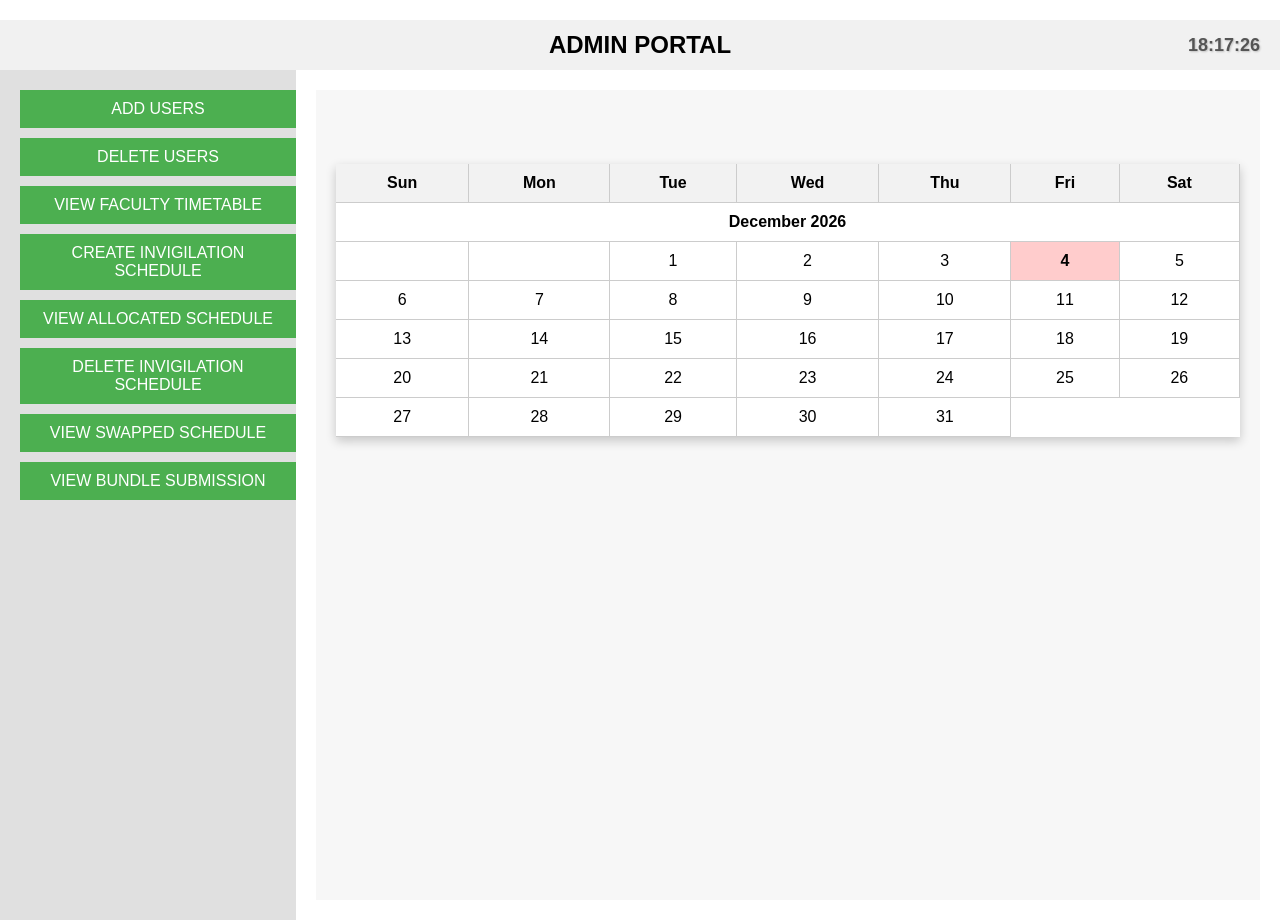
<file: admin.html>
<!DOCTYPE html>
<html>
<head>
  <title>Admin page</title>
  <style>
    body {
      margin: 0;
      padding: 0;
      font-family: Arial, sans-serif;
    }

    #topFrame {
      height: 50px;
      background-color: #f1f1f1;
      text-align: center;
      line-height: 50px;
      position: relative;
    }

    #topFrame .time {
      position: absolute;
      top: 0;
      right: 20px;
      font-size: 18px;
      color: #555;
      font-weight: bold;
      text-shadow: 1px 1px 2px rgba(0, 0, 0, 0.2);
    }

    #bottomFrame {
      display: flex;
      height: calc(100vh - 50px);
    }

    #leftFrame {
      width: 20%;
      background-color: #e0e0e0;
      padding: 20px;
    }

    #rightFrame {
      flex: 1;
      padding: 20px;
    }

    .button {
      display: block;
      width: 100%;
      padding: 10px;
      margin-bottom: 10px;
      background-color: #4CAF50;
      color: white;
      text-decoration: none;
      text-align: center;
      cursor: pointer;
    }

    .button:hover {
      background-color: #45a049;
    }

    #calendar {
      width: 100%;
      height: 100%;
      border: none;
      display: block;
    }
    
    #targetPage {
      width: 100%;
      height: 100%;
      border: none;
      display: none;
    }
  </style>
  <script>
    // Function to update the current time in the top frame
    function updateTime() {
      var currentTime = new Date();
      var hours = currentTime.getHours();
      var minutes = currentTime.getMinutes();
      var seconds = currentTime.getSeconds();

      // Add leading zeros if necessary
      hours = (hours < 10 ? "0" : "") + hours;
      minutes = (minutes < 10 ? "0" : "") + minutes;
      seconds = (seconds < 10 ? "0" : "") + seconds;

      var timeString = hours + ":" + minutes + ":" + seconds;

      // Update the time in the top frame
      var timeElement = document.getElementById("currentTime");
      if (timeElement) {
        timeElement.textContent = timeString;
      }
    }

    // Update the time every second
    setInterval(updateTime, 1000);

    // Function to show target page in the right frame
    function showTargetPage() {
      document.getElementById("calendar").style.display = "none";
      document.getElementById("targetPage").style.display = "block";
    }

    // Function to show calendar in the right frame
    function showCalendar() {
      document.getElementById("calendar").style.display = "block";
      document.getElementById("targetPage").style.display = "none";
    }
  </script>
</head>
<body>
  <div id="topFrame">
    <div class="time" id="currentTime"></div>
    <h2>ADMIN PORTAL</h2>
  </div>
  <div id="bottomFrame">
    <div id="leftFrame">
      <a class="button" href="register_form.php" target="targetPage" onclick="showTargetPage()">ADD USERS</a>
      <a class="button" href="delete_a.php" target="targetPage" onclick="showTargetPage()">DELETE USERS</a>
      <a class="button" href="f_Table1.php" target="targetPage" onclick="showTargetPage()">VIEW FACULTY TIMETABLE</a>
      <a class="button" href="invi_schedule1.php" target="calendar" onclick="showCalendar()">CREATE INVIGILATION SCHEDULE</a>
      <a class="button" href="view_allo.php" target="targetPage" onclick="showTargetPage()">VIEW ALLOCATED SCHEDULE</a>
      <a class="button" href="invi_delete.php" target="targetPage" onclick="showTargetPage()">DELETE INVIGILATION SCHEDULE</a>
      <a class="button" href="swap_admin.php" target="targetPage" onclick="showTargetPage()">VIEW SWAPPED SCHEDULE</a>
      <a class="button" href="bundle_view.php" target="targetPage" onclick="showTargetPage()">VIEW BUNDLE SUBMISSION</a>
    </div>
    <div id="rightFrame">
      <iframe id="calendar" src="calendar.html" name="calendar" style="width: 100%; height: 100%; border: none;"></iframe>
      <iframe id="targetPage" name="targetPage" style="width: 100%; height: 100%; border: none;"></iframe>
    </div>
  </div>
</body>
</html>
</file>
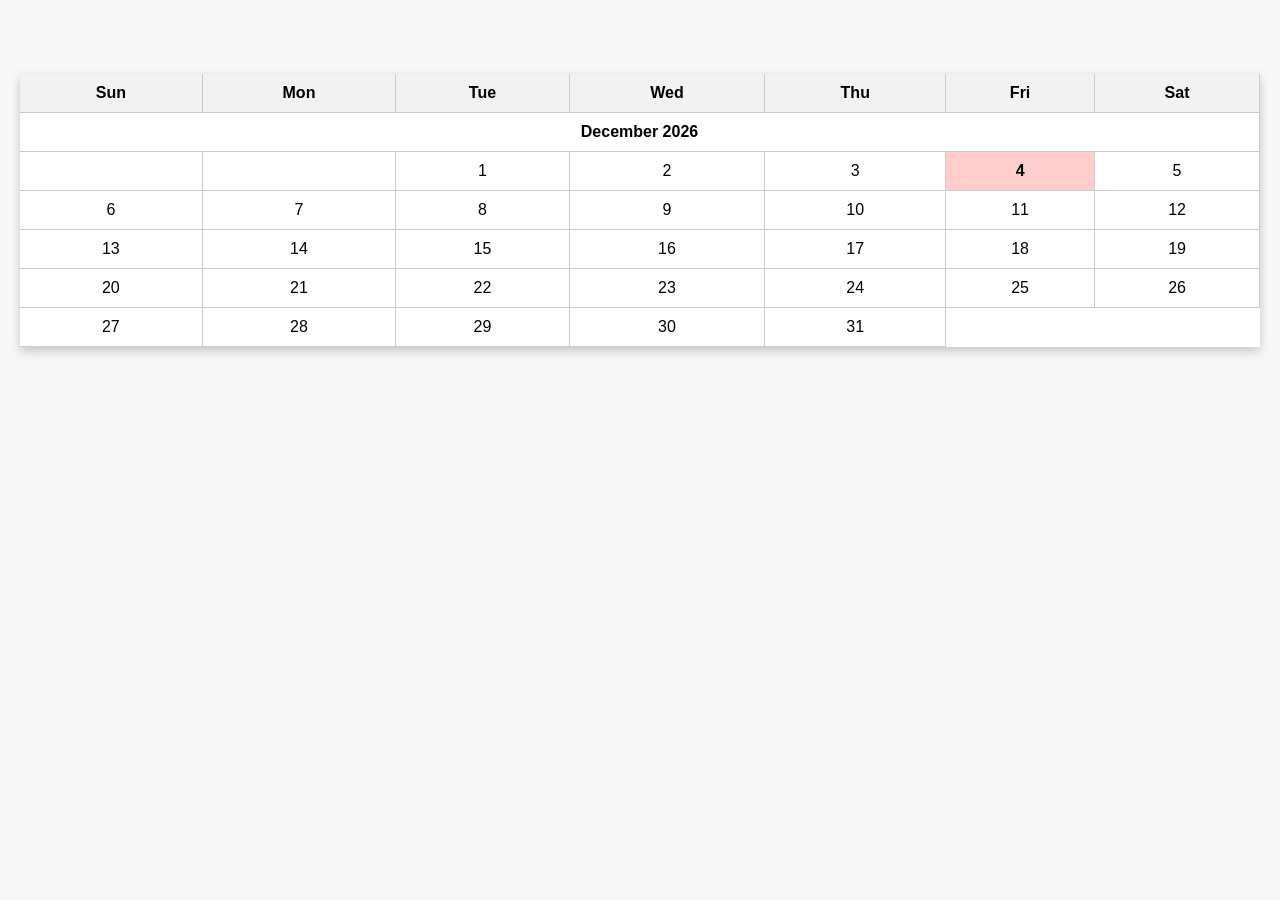
<file: calendar.html>
<!DOCTYPE html>
<html>
<head>
    <title>Calendar</title>
    <style>
        body {
            font-family: Arial, sans-serif;
            background-color: #f7f7f7;
            margin: 0;
            padding: 20px;
        }
        
        h1 {
            text-align: center;
        }
        
        table {
            width: 100%;
            border-collapse: collapse;
            box-shadow: 0px 4px 10px rgba(0, 0, 0, 0.2); /* Updated box-shadow */
            background-color: white;
            margin: 0 auto; /* Align the table in the center */
        }
        
        th {
            background-color: #f2f2f2;
            text-align: center;
            padding: 10px;
            font-weight: bold;
            border-bottom: 1px solid #ccc;
            border-right: 1px solid #ccc; /* Add column line */
        }
        
        td {
            text-align: center;
            padding: 10px;
            border-bottom: 1px solid #ccc;
            border-right: 1px solid #ccc; /* Add column line */
        }
        
        .current-day {
            background-color: #ffcccc;
            font-weight: bold;
        }
        
        td:hover {
            background-color: #e6e6e6;
            cursor: pointer;
        }
        
        .month-row td {
            text-align: center;
            font-weight: bold;
            padding: 10px;
            border: none;
            border-bottom: 1px solid #ccc;
            border-right: 1px solid #ccc; /* Add column line */
        }
    </style>
</head>
<body>
    <br>
    <br>
    <br>
    
    <table>
        <thead>
            <tr>
                <th>Sun</th>
                <th>Mon</th>
                <th>Tue</th>
                <th>Wed</th>
                <th>Thu</th>
                <th>Fri</th>
                <th>Sat</th>
            </tr>
        </thead>
        <tbody>
            <!-- Generate the calendar days using JavaScript -->
        </tbody>
    </table>
    
    <script>
        // Get the current date
        var today = new Date();
        var currentMonth = today.getMonth();
        var currentYear = today.getFullYear();
        
        // Get the element to display the calendar
        var calendarBody = document.querySelector('tbody');
        
        // Function to generate the calendar
        function generateCalendar() {
            // Clear previous calendar
            calendarBody.innerHTML = '';
            
            // Get the number of days in the current month
            var daysInMonth = new Date(currentYear, currentMonth + 1, 0).getDate();
            
            // Get the first day of the month
            var firstDay = new Date(currentYear, currentMonth, 1).getDay();
            
            // Create calendar rows
            var row = document.createElement('tr');
            
            // Fill in leading empty cells
            for (var i = 0; i < firstDay; i++) {
                var cell = document.createElement('td');
                row.appendChild(cell);
            }
            
            var date = 1;
            
            // Fill in calendar cells with dates
            for (var i = 0; i < 7 - firstDay; i++) {
                var cell = document.createElement('td');
                
                if (date === today.getDate() && currentMonth === today.getMonth() && currentYear === today.getFullYear()) {
                    cell.classList.add('current-day');
                }
                
                cell.textContent = date;
                row.appendChild(cell);
                date++;
            }
            
            calendarBody.appendChild(row);
            
            // Fill in remaining rows
            while (date <= daysInMonth) {
                var newRow = document.createElement('tr');
                
                for (var i = 0; i < 7; i++) {
                    if (date > daysInMonth) {
                        break;
                    }
                    
                    var cell = document.createElement('td');
                    
                    if (date === today.getDate() && currentMonth === today.getMonth() && currentYear === today.getFullYear()) {
                        cell.classList.add('current-day');
                    }
                    
                    cell.textContent = date;
                    newRow.appendChild(cell);
                    date++;
                }
                
                calendarBody.appendChild(newRow);
            }
        }
        
        // Generate the calendar when the page loads
        generateCalendar();

        // Display the month name
        function displayMonthName() {
            var monthNames = [
                "January", "February", "March", "April", "May", "June",
                "July", "August", "September", "October", "November", "December"
            ];
            var monthName = monthNames[currentMonth];
            
            var monthRow = document.createElement('tr');
            monthRow.classList.add('month-row');
            
            var monthCell = document.createElement('td');
            monthCell.setAttribute('colspan', '7');
            monthCell.textContent = monthName + ' ' + currentYear;
            
            monthRow.appendChild(monthCell);
            
            var table = document.querySelector('table');
            table.insertBefore(monthRow, table.firstChild);
        }
        
        // Call the function to display the month name
        displayMonthName();
    </script>
</body>
</html>
</file>
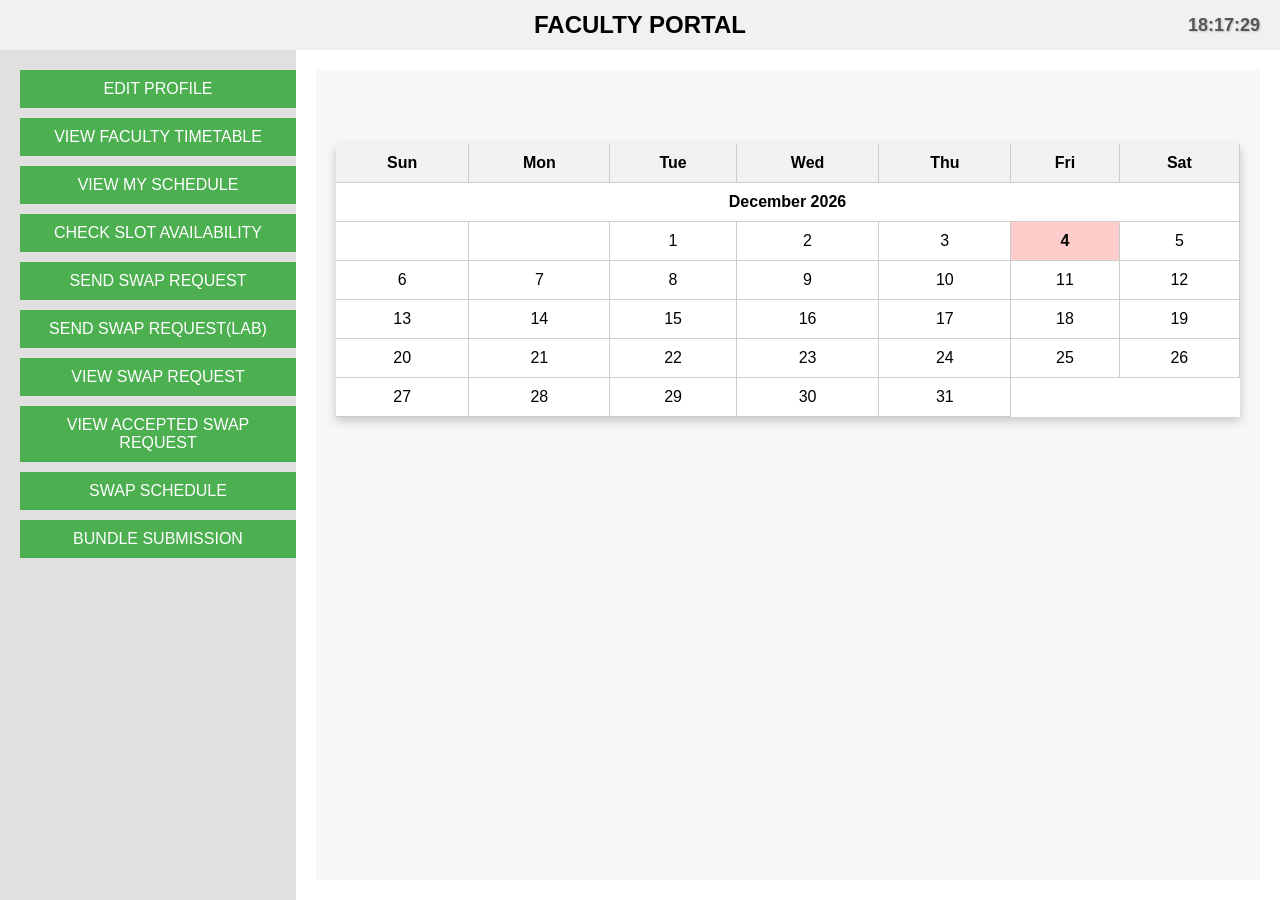
<file: faculty.html>
<!DOCTYPE html>
<html>
<head>
  <title>FACULTY page</title>
  <style>
    body {
      margin: 0;
      padding: 0;
      font-family: Arial, sans-serif;
    }

    #topFrame {
      height: 50px;
      background-color: #f1f1f1;
      text-align: center;
      line-height: 50px;
      position: relative;
      display: flex;
      align-items: center;
    }

    #topFrame img {
      cursor: pointer;
      margin-right: 10px;
      height: 30px;
      width: 30px;
    }

    #topFrame .time {
      position: absolute;
      top: 0;
      right: 20px;
      font-size: 18px;
      color: #555;
      font-weight: bold;
      text-shadow: 1px 1px 2px rgba(0, 0, 0, 0.2);
    }

    #bottomFrame {
      display: flex;
      height: calc(100vh - 50px);
    }

    #leftFrame {
      width: 20%;
      background-color: #e0e0e0;
      padding: 20px;
    }

    #rightFrame {
      flex: 1;
      padding: 20px;
    }

    .button {
      display: block;
      width: 100%;
      padding: 10px;
      margin-bottom: 10px;
      background-color: #4CAF50;
      color: white;
      text-decoration: none;
      text-align: center;
      cursor: pointer;
    }

    .button:hover {
      background-color: #45a049;
    }

    #calendar {
      width: 100%;
      height: 100%;
      border: none;
      display: block;
    }
    
    #targetPage {
      width: 100%;
      height: 100%;
      border: none;
      display: none;
    }
  </style>
  <script>
    // Function to update the current time in the top frame
    function updateTime() {
      var currentTime = new Date();
      var hours = currentTime.getHours();
      var minutes = currentTime.getMinutes();
      var seconds = currentTime.getSeconds();

      // Add leading zeros if necessary
      hours = (hours < 10 ? "0" : "") + hours;
      minutes = (minutes < 10 ? "0" : "") + minutes;
      seconds = (seconds < 10 ? "0" : "") + seconds;

      var timeString = hours + ":" + minutes + ":" + seconds;

      // Update the time in the top frame
      var timeElement = document.getElementById("currentTime");
      if (timeElement) {
        timeElement.textContent = timeString;
      }
    }

    // Update the time every second
    setInterval(updateTime, 1000);

    // Function to navigate to the "Edit Profile" page
    function navigateToUpdateProfile() {
      window.location.href = "edit_prof.php";
    }

    // Function to show target page in the right frame
    function showTargetPage() {
      document.getElementById("calendar").style.display = "none";
      document.getElementById("targetPage").style.display = "block";
    }

    // Function to show calendar in the right frame
    function showCalendar() {
      document.getElementById("calendar").style.display = "block";
      document.getElementById("targetPage").style.display = "none";
    }
  </script>
</head>
<body>
  <div id="topFrame">
    <div class="time" id="currentTime"></div>
    <h2 style="margin: 0 auto;">FACULTY PORTAL</h2>
  </div>
  <div id="bottomFrame">
    <div id="leftFrame">
      <a class="button" href="edit_prof.php" target="targetPage" onclick="showTargetPage()">EDIT PROFILE</a>
      <a class="button" href="f_Table1.php" target="targetPage" onclick="showTargetPage()">VIEW FACULTY TIMETABLE</a>
      <a class="button" href="f_view_schedule.php" target="targetPage" onclick="showTargetPage()">VIEW MY SCHEDULE</a>
      <a class="button" href="check_slot.php" target="targetPage" onclick="showTargetPage()">CHECK SLOT AVAILABILITY</a>
      <a class="button" href="swap_request.php" target="targetPage" onclick="showTargetPage()">SEND SWAP REQUEST</a>
      <a class="button" href="#" target="targetPage" onclick="showTargetPage()">SEND SWAP REQUEST(LAB)</a>
      <a class="button" href="view_swap.php" target="targetPage" onclick="showTargetPage()">VIEW SWAP REQUEST</a>
      <a class="button" href="view_accept.php" target="targetPage" onclick="showTargetPage()">VIEW ACCEPTED SWAP REQUEST</a>
      <a class="button" href="#" target="targetPage" onclick="showTargetPage()">SWAP SCHEDULE</a>
      <a class="button" href="page4.html" target="targetPage" onclick="showTargetPage()">BUNDLE SUBMISSION</a>
    </div>
    <div id="rightFrame">
      <iframe id="calendar" src="calendar.html" name="calendar" style="width: 100%; height: 100%; border: none;"></iframe>
      <iframe id="targetPage" name="targetPage" style="width: 100%; height: 100%; border: none;"></iframe>
    </div>
  </div>
</body>
</html>
</file>
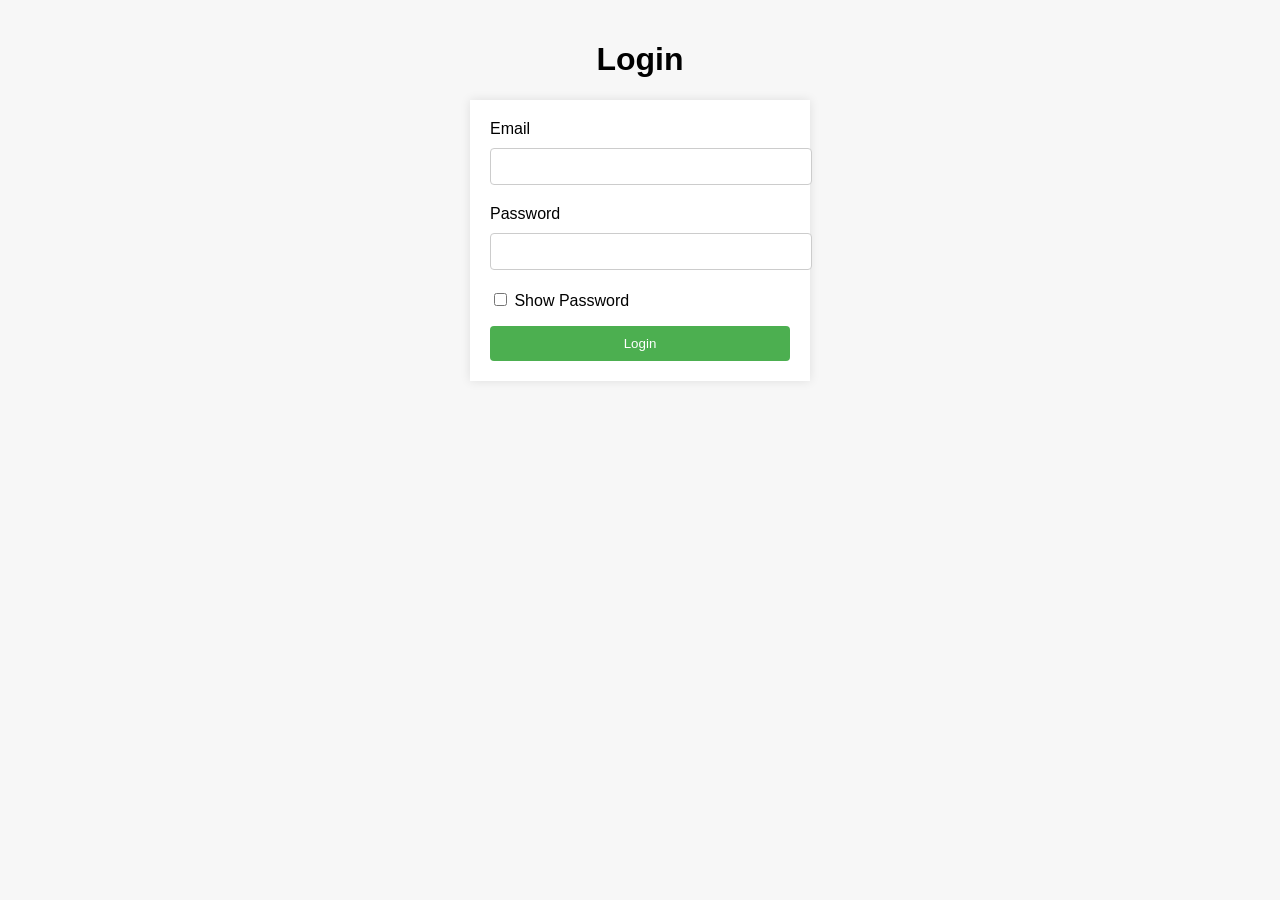
<file: facultylogin.html>
<!DOCTYPE html>
<html>
<head>
    <title>Login Page</title>
    <style>
        body {
            font-family: Arial, sans-serif;
            background-color: #f7f7f7;
            margin: 0;
            padding: 20px;
        }
        
        h1 {
            text-align: center;
        }
        
        form {
            max-width: 300px;
            margin: 0 auto;
            background-color: white;
            padding: 20px;
            box-shadow: 0px 0px 10px rgba(0, 0, 0, 0.1);
        }
        
        label {
            display: block;
            margin-bottom: 10px;
        }
        
        input[type="text"],
        input[type="password"] {
            width: 100%;
            padding: 10px;
            margin-bottom: 20px;
            border: 1px solid #ccc;
            border-radius: 4px;
        }
        
        input[type="checkbox"] {
            margin-bottom: 10px;
        }
        
        input[type="submit"] {
            width: 100%;
            padding: 10px;
            background-color: #4caf50;
            color: white;
            border: none;
            border-radius: 4px;
            cursor: pointer;
        }
        
        .error-message {
            color: red;
            margin-bottom: 10px;
        }
    </style>
</head>
<body>
    <h1>Login</h1>
    
    <form action="faculty.html" method="post">
        <label for="email">Email</label>
        <input type="text" id="email" name="email" required>
        
        <label for="password">Password</label>
        <input type="password" id="password" name="password" required>
        
        <label>
            <input type="checkbox" id="showPassword"> Show Password
        </label>
        
        <input type="submit" value="Login">
    </form>

    <script>
        var passwordInput = document.getElementById('password');
        var showPasswordCheckbox = document.getElementById('showPassword');
        
        showPasswordCheckbox.addEventListener('change', function() {
            if (showPasswordCheckbox.checked) {
                passwordInput.type = 'text';
            } else {
                passwordInput.type = 'password';
            }
        });
    </script>
</body>
</html>
</file>
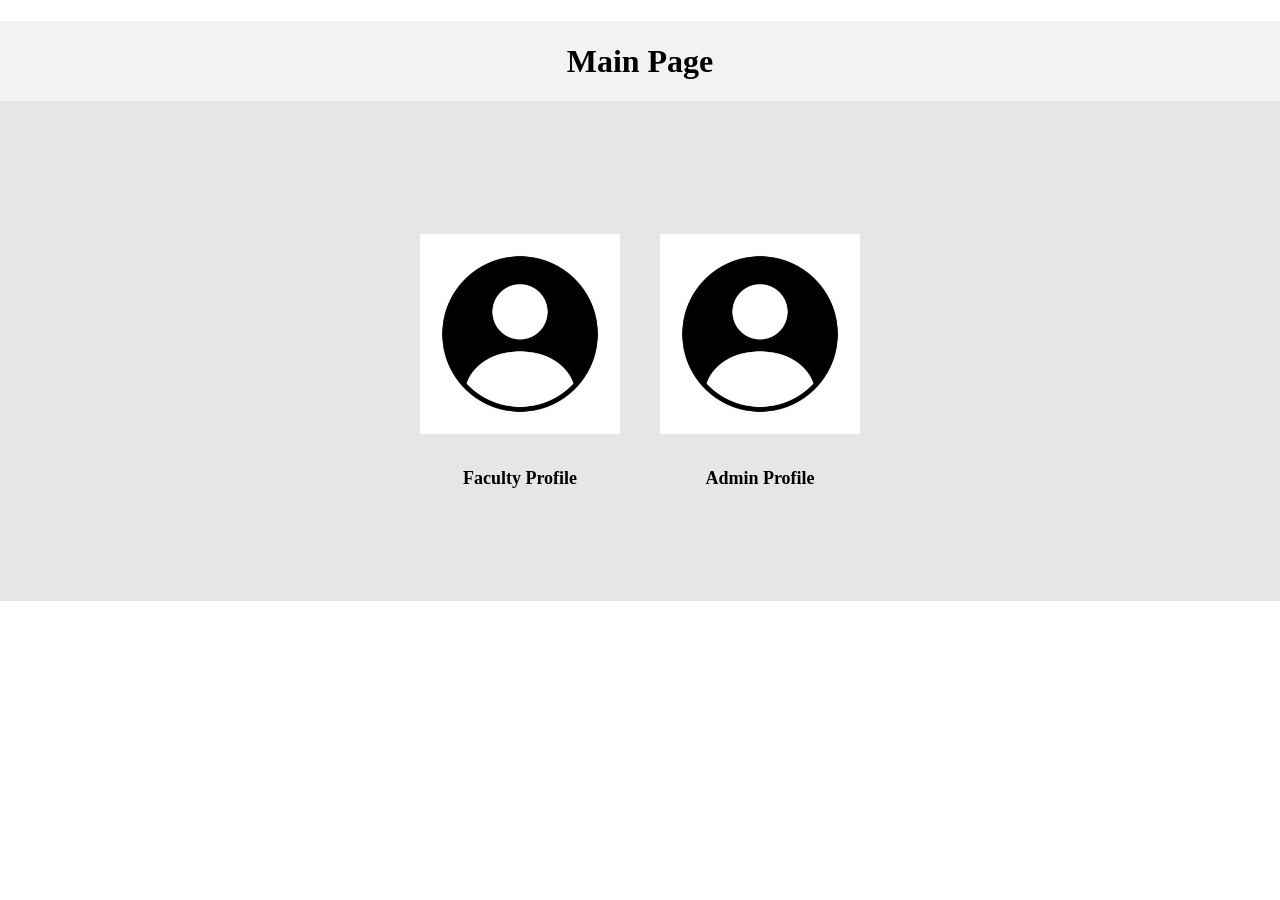
<file: main.html>
<!DOCTYPE html>
<html>
<head>
    <title>Main Page</title>
    <style>
        body {
            margin: 0;
            padding: 0;
        }
        
        #topframe {
            height: 80px;
            background-color: #f2f2f2;
            text-align: center;
            line-height: 80px;
        }
        
        #bottomframe {
            height: 500px;
            display: flex;
            justify-content: center;
            align-items: center;
            background-color: #e6e6e6;
        }
        
        #bottomframe .profile {
            display: flex;
            align-items: flex-start;
            justify-content: center;
        }
        
        #bottomframe .profile img {
            width: 200px;
            height: 200px;
            margin: 20px;
            cursor: pointer;
            transition: transform 0.3s ease;
        }
        
        #bottomframe .profile img:hover {
            transform: scale(1.1);
        }
        
        #bottomframe .profile .name {
            text-align: center;
            font-size: 18px;
            font-weight: bold;
            margin-top: 10px;
        }
    </style>
</head>
<body>
    <div id="topframe">
        <h1>Main Page</h1>
    </div>
    <div id="bottomframe">
        <div class="profile">
            <div>
                <a href="facultylogin.php">
                    <img src="faculty.png" alt="Faculty Profile">
                </a>
                <div class="name">Faculty Profile</div>
            </div>
            <div>
                <a href="adminlogin.html">
                    <img src="admin.png" alt="Admin Profile">
                </a>
                <div class="name">Admin Profile</div>
            </div>
        </div>
    </div>
</body>
</html>
</file>
